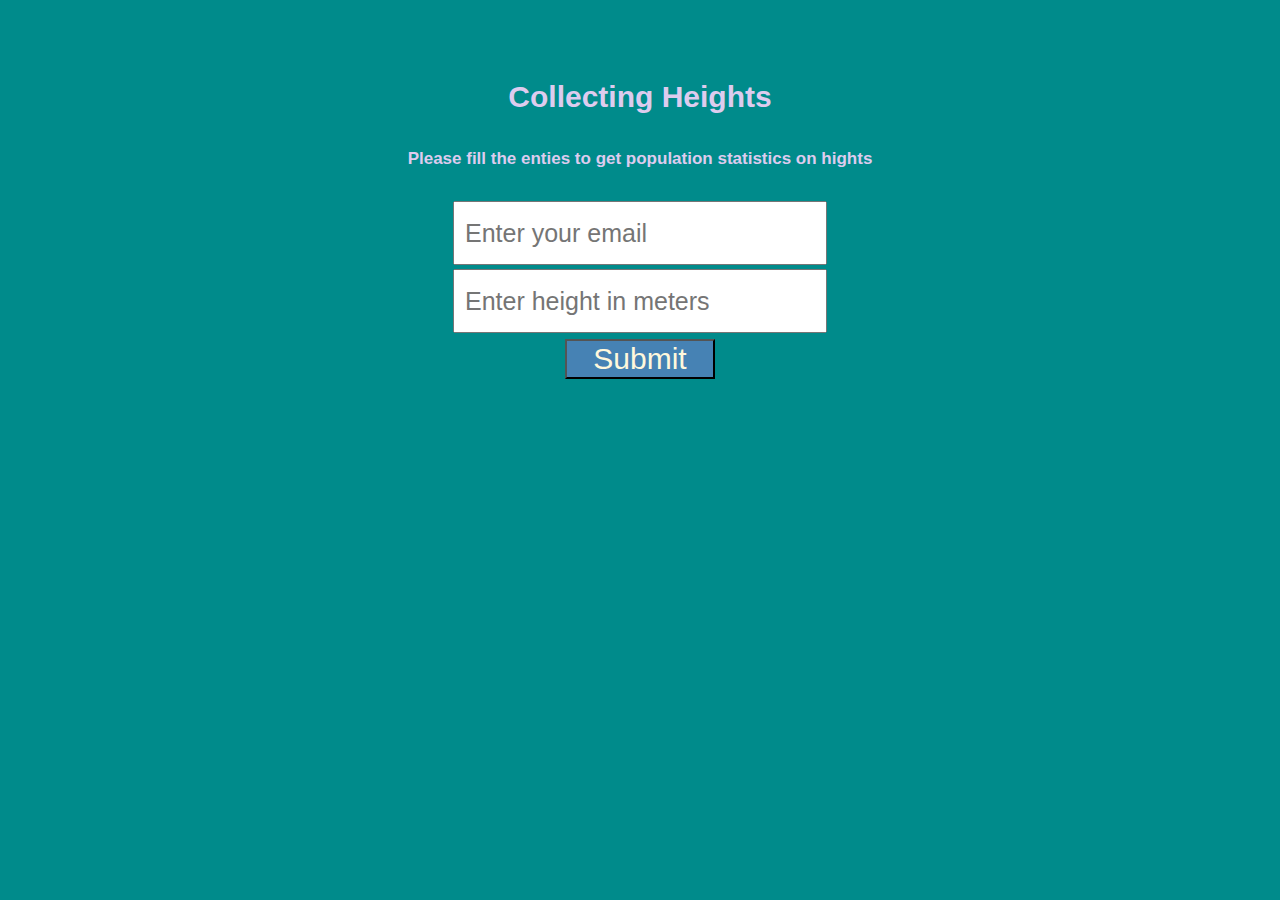
<file: Ninth_app_data_collector/templates/index.html>
<!DOCTYPE html>
<html lang = "en">
  <head>
    <title>Height Collector App</title>
    <link rel="stylesheet" href ="../static/main.css"/ type="text/css">
  </head>
  <body>
    <div class='main_div'>
      <h1>Collecting Heights</h1>
      <h3>Please fill the enties to get population statistics on hights</h3>
      <form class = "user_input" method = "POST">
        <input placeholder="Enter your email" title="Your email is in good hands" type="email" id="email" name = "email">
        <br/>
        <input placeholder="Enter height in meters" type="number" min="0.5" max = "3.0" step="0.01" id="height" name = "height">
        <br/>
        <button type = "submit"> Submit </button>
      </div>
    </div<
  </body>
</html>
</file>
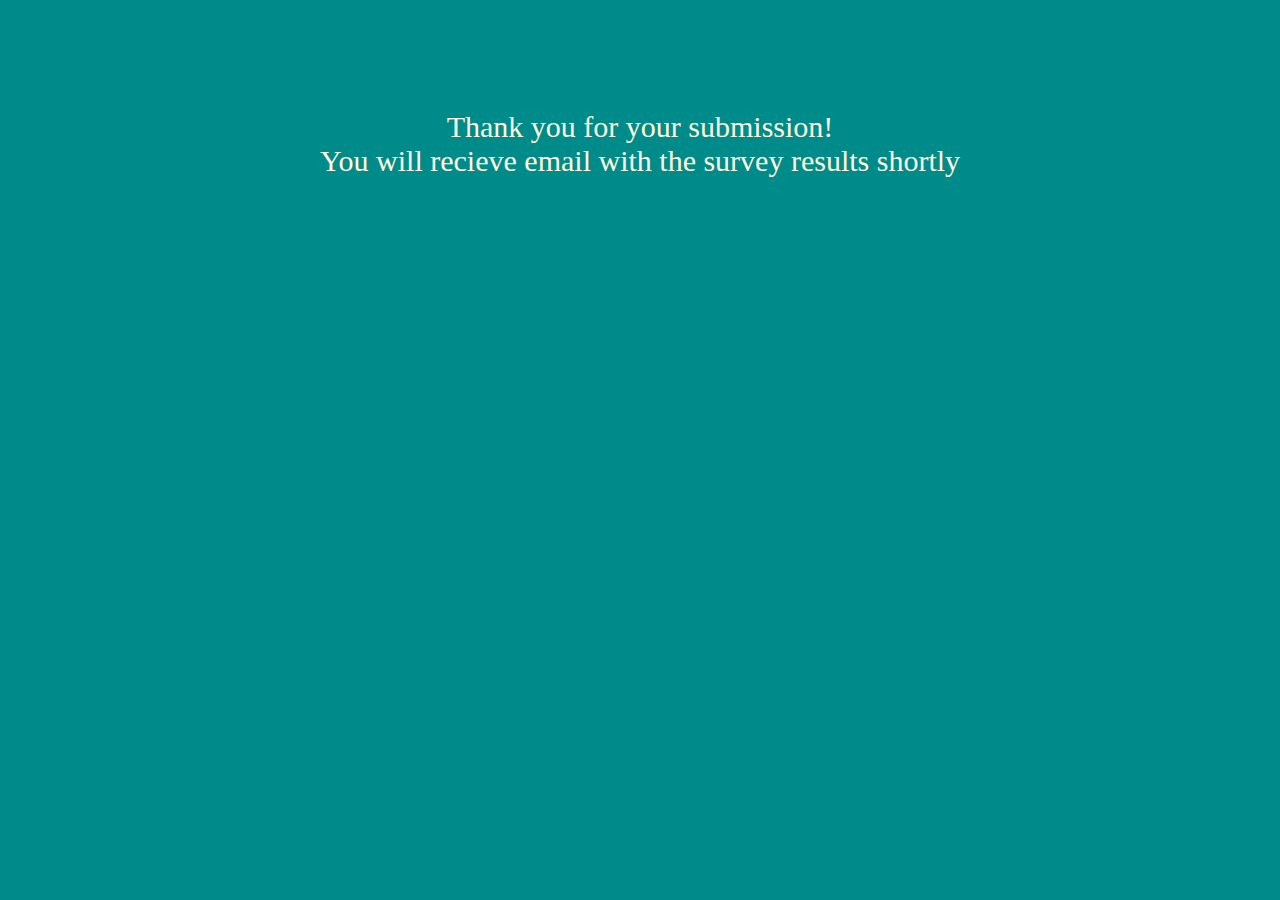
<file: Ninth_app_data_collector/templates/success.html>
<!DOCTYPE html>
<html lang = "en">
  <head>
    <title>Height Collector App</title>
    <link rel="stylesheet" href ="../static/main.css"/ type="text/css">
  </head>
  <body>
    <div class='main_div'>
      <p>Thank you for your submission!<br/>
      You will recieve email with the survey results shortly</p>
    </div<
  </body>
</html>
</file>
<file: Ninth_app_data_collector/static/main.css>
html, body{
  height: 100%;
  margin: 0;
}

.main_div {
  margin: 0 auto;
  width: 100%;
  height: 100%;
  padding: 0;
  overflow: hidden;
  text-align: center;
  background-color: #008B8B;
}

.main_div h1{
  font-family: Arial, sans-serif;
  font-size: 30px;
  color: #DDCCEE;
  margin-top: 80px;
}

.main_div h3{
  font-family: Arial, sans-serif;
  font-size: 17px;
  color: #DDCCEE;
  margin-top: 35px;
}

.main_div form{
  margin-top: 30px;
}

.main_div form input{
  width: 350px;
  height: 40px;
  font-family: Arial, sans-serif;
  margin: 2px;
  padding: 10px;
  font-size: 25px;
}

.main_div button{
  width: 150px;
  height: 40px;
  font-size: 30px;
  background-color: steelblue;
  margin: 4px;
  color: cornsilk;
  font-family: Arial, sans-serif;
}

.main_div p{
  margin: 100px;
  color: cornsilk;
  font-size: 30px;
  padding: 10px;
}
</file>
